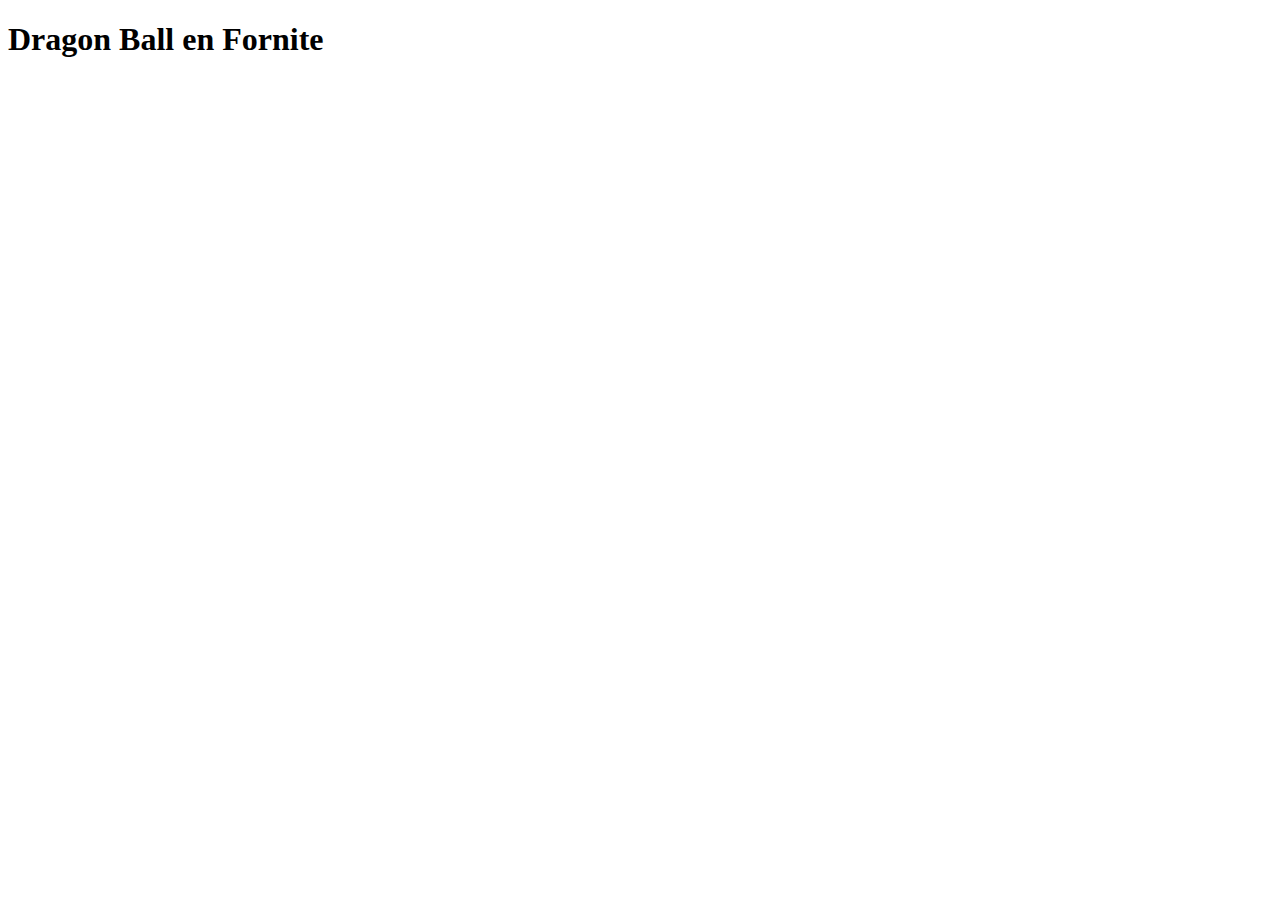
<file: dragonballfornite.html>
<!DOCTYPE html>
<html lang="en">
<head>
    <meta charset="UTF-8">
    <meta http-equiv="X-UA-Compatible" content="IE=edge">
    <meta name="viewport" content="width=device-width, initial-scale=1.0">
    <title>Dragon Ball en Fornite</title>
    <meta name="title" content="Dragon Ball en Fornite: El mitico ataque de dragon ball Kamehameha es sensasion en fornite">
    <link rel="apple-touch-icon" sizes="57x57" href="./Logo/apple-icon-57x57.png">
    <link rel="apple-touch-icon" sizes="60x60" href="./Logo/apple-icon-60x60.png">
    <link rel="apple-touch-icon" sizes="72x72" href="./Logo/apple-icon-72x72.png">
    <link rel="apple-touch-icon" sizes="76x76" href="./Logo/apple-icon-76x76.png">
    <link rel="apple-touch-icon" sizes="114x114" href="./Logo/apple-icon-114x114.png">
    <link rel="apple-touch-icon" sizes="120x120" href="./Logo/apple-icon-120x120.png">
    <link rel="apple-touch-icon" sizes="144x144" href="./Logo/apple-icon-144x144.png">
    <link rel="apple-touch-icon" sizes="152x152" href="./Logo/apple-icon-152x152.png">
    <link rel="apple-touch-icon" sizes="180x180" href="./Logo/apple-icon-180x180.png">
    <link rel="icon" type="image/png" sizes="192x192"  href="./Logo/android-icon-192x192.png">
    <link rel="icon" type="image/png" sizes="32x32" href="./Logo/favicon-32x32.png">
    <link rel="icon" type="image/png" sizes="96x96" href="./Logo/favicon-96x96.png">
    <link rel="icon" type="image/png" sizes="16x16" href="./Logo/favicon-16x16.png">
    <link rel="manifest" href="./Logo/manifest.json">
    <meta name="msapplication-TileColor" content="#ffffff">
    <meta name="msapplication-TileImage" content="./Logo/ms-icon-144x144.png">
    <meta name="theme-color" content="#ffffff">
</head>
<body>
    <header>
        <h1 id="dragonballfornite">Dragon Ball en Fornite</h1>
    </header>
    
</body>
</html>
</file>
